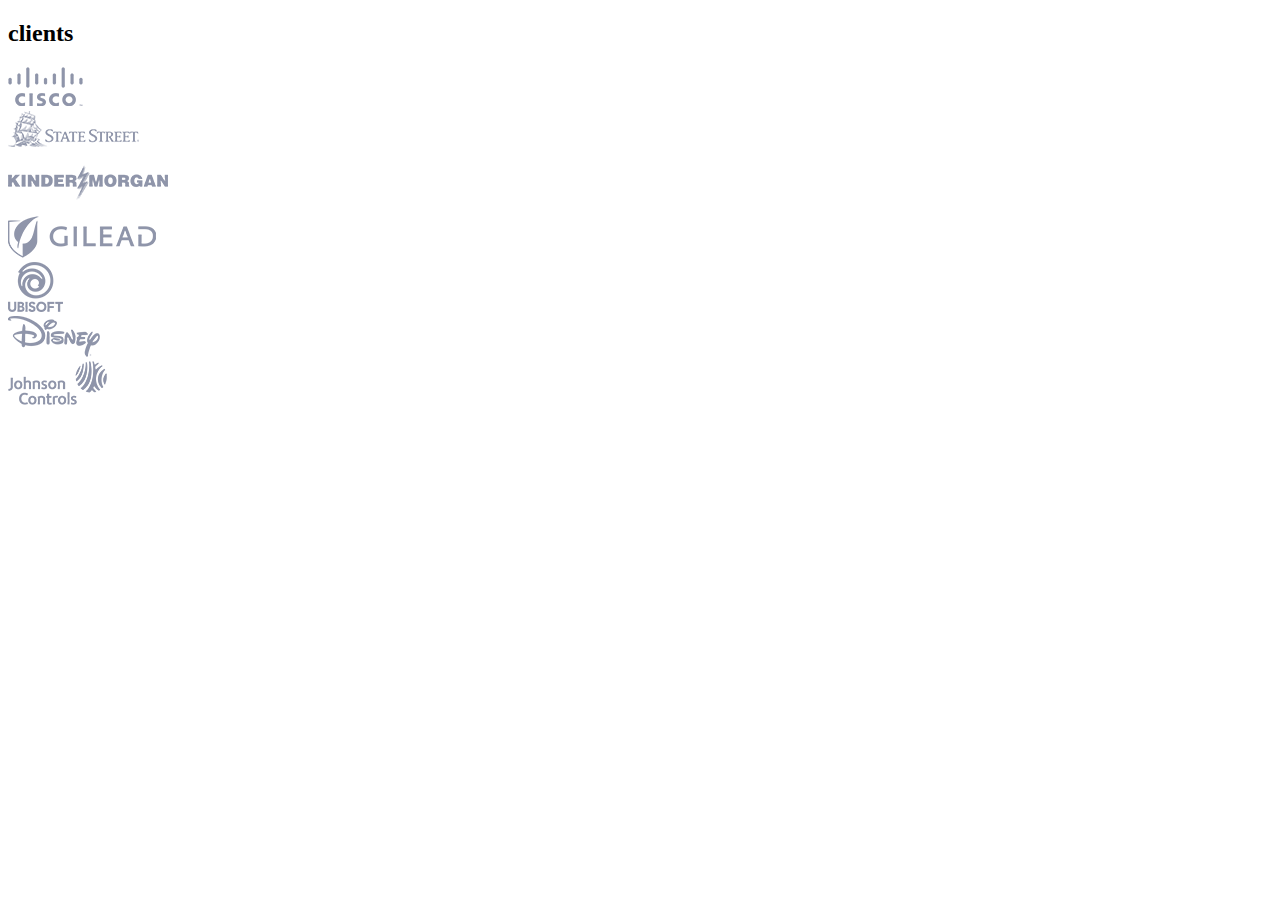
<file: clients.html>
<!DOCTYPE html>
<html lang="en">
<head>
    <meta charset="UTF-8">
    <meta name="viewport" content="width=device-width, initial-scale=1.0">
    <title>Document</title>
</head>
<body>
    <!--clients start -->
		<section id="clients" class="clients">
			<div class="section-heading text-center">
				<h2>clients</h2>
			</div>
			<div class="clients-area">
				<div class="container">
					<div class="owl-carousel owl-theme" id="client">
						<div class="item">
							<a href="#">
								<img src="assets/images/clients/c1.png" alt="brand-image" />
							</a>
						</div><!--/.item-->
						<div class="item">
							<a href="#">
								<img src="assets/images/clients/c2.png" alt="brand-image" />
							</a>
						</div><!--/.item-->
						<div class="item">
							<a href="#">
								<img src="assets/images/clients/c3.png" alt="brand-image" />
							</a>
						</div><!--/.item-->
						<div class="item">
							<a href="#">
								<img src="assets/images/clients/c4.png" alt="brand-image" />
							</a>
						</div><!--/.item-->
						<div class="item">
							<a href="#">
								<img src="assets/images/clients/c5.png" alt="brand-image" />
							</a>
						</div><!--/.item-->
						<div class="item">
							<a href="#">
								<img src="assets/images/clients/c6.png" alt="brand-image" />
							</a>
						</div><!--/.item-->
						<div class="item">
							<a href="#">
								<img src="assets/images/clients/c7.png" alt="brand-image" />
							</a>
						</div><!--/.item-->
					</div><!--/.owl-carousel-->
				</div><!--/.container-->
			</div><!--/.clients-area-->

		</section><!--/.clients-->

		</section><!--/.clients-->
</body>
</html>
</file>
